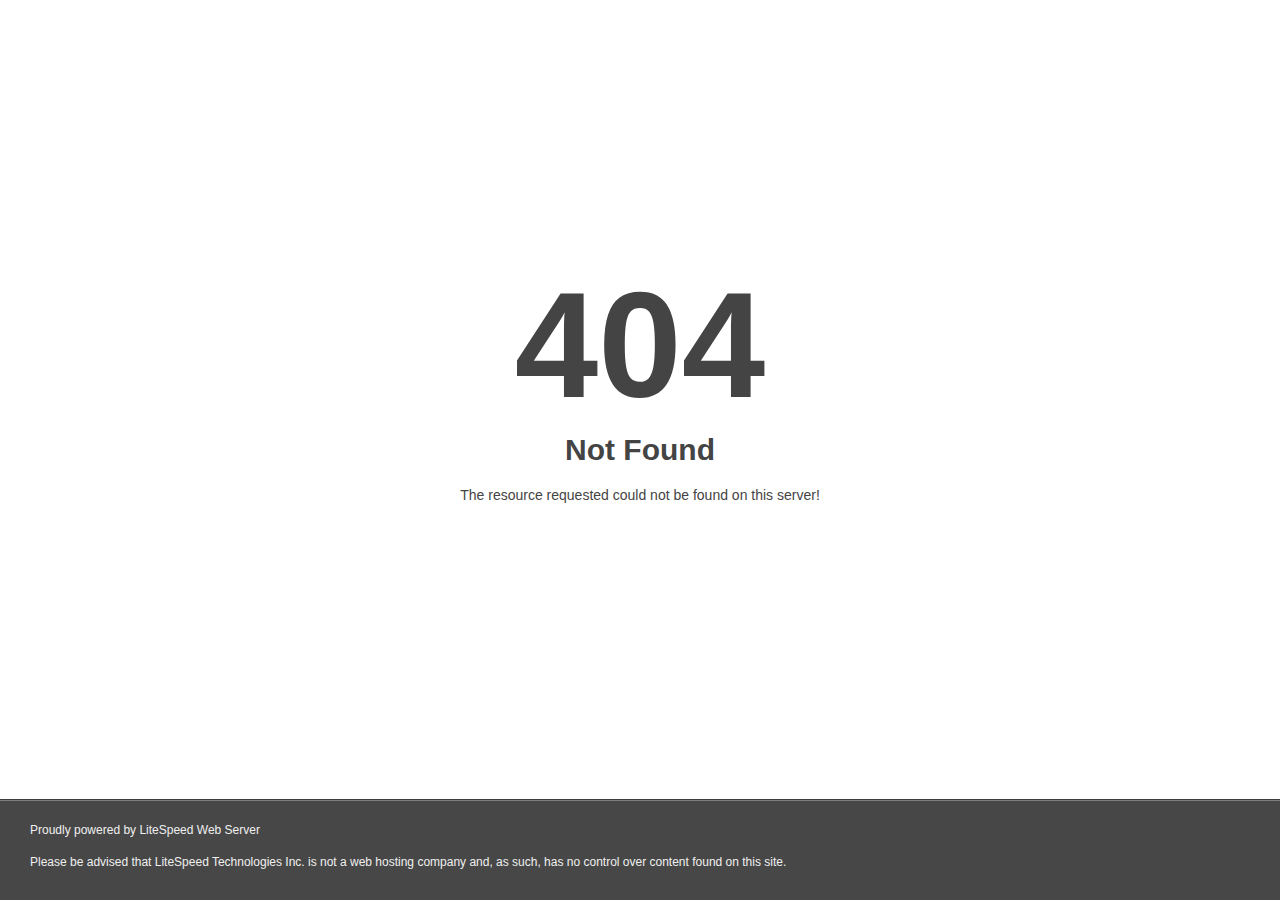
<file: assets/img/project/project-shape.html>
<!DOCTYPE html>
<html style="height:100%">
<head>
<meta name="viewport" content="width=device-width, initial-scale=1, shrink-to-fit=no" />
<title> 404 Not Found
</title><style>@media (prefers-color-scheme:dark){body{background-color:#000!important}}</style></head>
<body style="color: #444; margin:0;font: normal 14px/20px Arial, Helvetica, sans-serif; height:100%; background-color: #fff;">
<div style="height:auto; min-height:100%; ">     <div style="text-align: center; width:800px; margin-left: -400px; position:absolute; top: 30%; left:50%;">
        <h1 style="margin:0; font-size:150px; line-height:150px; font-weight:bold;">404</h1>
<h2 style="margin-top:20px;font-size: 30px;">Not Found
</h2>
<p>The resource requested could not be found on this server!</p>
</div></div><div style="color:#f0f0f0; font-size:12px;margin:auto;padding:0px 30px 0px 30px;position:relative;clear:both;height:100px;margin-top:-101px;background-color:#474747;border-top: 1px solid rgba(0,0,0,0.15);box-shadow: 0 1px 0 rgba(255, 255, 255, 0.3) inset;">
<br>Proudly powered by LiteSpeed Web Server<p>Please be advised that LiteSpeed Technologies Inc. is not a web hosting company and, as such, has no control over content found on this site.</p></div></body></html>
</file>
